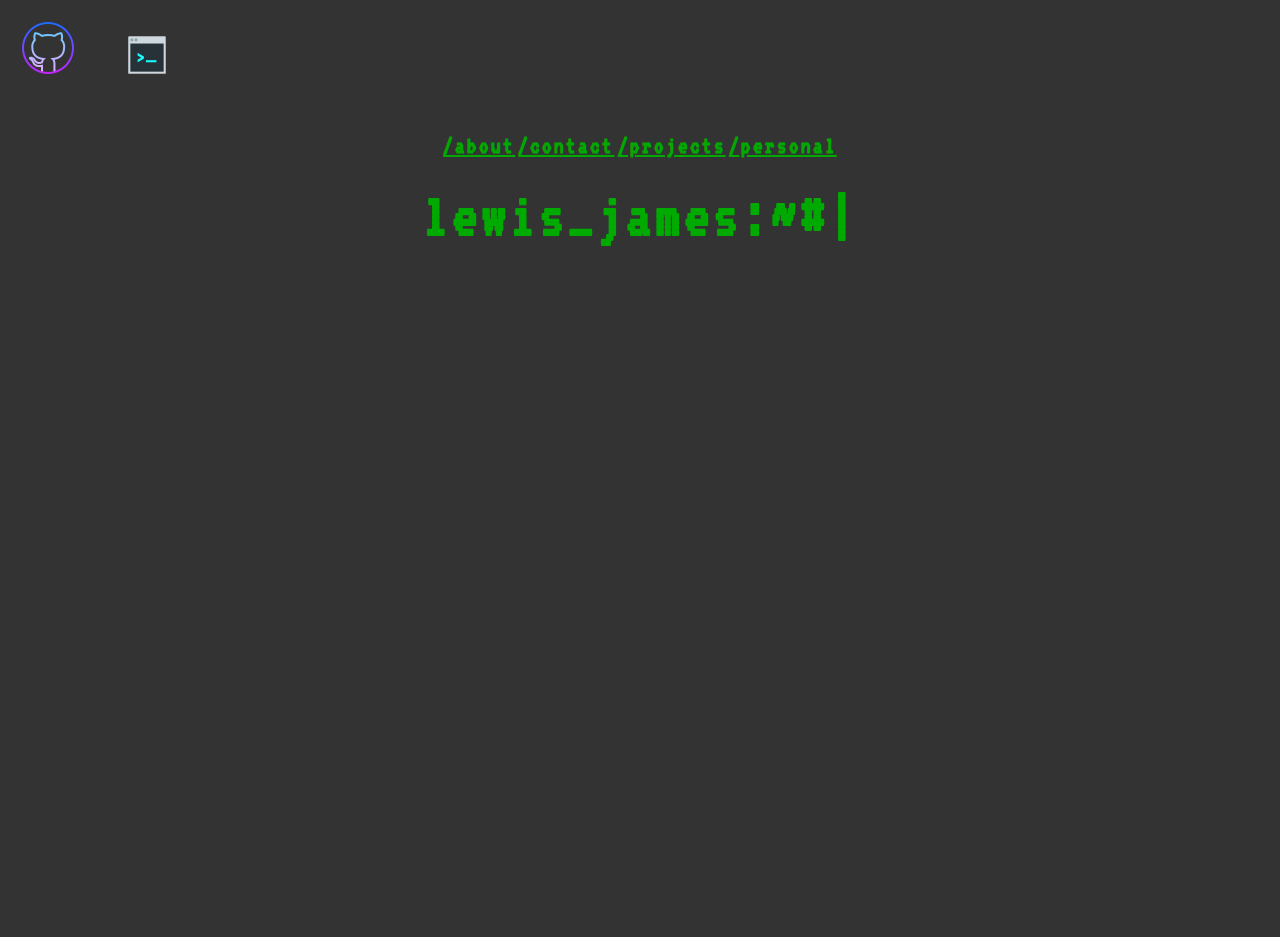
<file: src/index.html>
<!DOCTYPE html>
<html lang="en">

<head>
  <meta charset="UTF-8" />
  <meta http-equiv="X-UA-Compatible" content="IE=edge" />
  <meta name="viewport" content="width=device-width, initial-scale=1.0" />
  <link rel="stylesheet" href="css/style.css" />
  <link href="https://fonts.googleapis.com/css2?family=VT323&display=swap" rel="stylesheet">
  <title>Lewis J | Software Engineer</title>
  <a href="https://github.com/finegreat" target="_blank"><img src="img/github.png"/></a>
  <a href="#" target="_blank"><img src="img/console.png"/></a>

</head>
<!--  edit contain 1 -->
<body>

<div class="container">
  <div>
    <nav>
      <ul>
        <li id="about">/about   </li>
        <li id="contact"> /contact    </li>
		    <li id="project"> /projects   </li>
        <li id="personal"> /personal    </li>
      </ul>
    </nav>
  </div>

    <main>
      <div class="spotlight"></div>
        <h1>lewis_james:~#<span class="cursor">|</span></h1>
        <img id="rotatingSVG" src="img/h21readme-typing-svg.herokuapp.svg" alt="Rotating SVG">
        <div class="process">
          <div class="box">
            <img class="fade-in" src="img/1readme-typing-svg.demolab.svg"></img>
            <img class="fade-in" src="img/2readme-typing-svg.demolab.svg"></img>
            <img class="fade-in" src="img/3readme-typing-svg.demolab.svg"></img>
            <img class="fade-in" src="img/4readme-typing-svg.demolab.svg"></img>
            <img class="fade-in" src="img/5readme-typing-svg.demolab.svg"></img>
            <img class="fade-in" src="img/6readme-typing-svg.demolab.svg"></img>
          </div>
        </div>

    </main>
</div>

<!--  edit contain 1 -->
  <div class="hidden">
    <div id="about-content">
      <h2>about-me:$<span class="cursor">|</span></h2>
      <p>I'm <a href="https://github.com/finegreat" target="_blank">Lewis James</a>, a motivated aspiring software engineer, seeking to push the boundaries and continue furthering my knowledge in the field. I began programming and designing over a decade ago, and I take great pride in the projects I produce and my desire to advance my skillset.</p>
      <p>
        I am proficient when it comes to front and back end technologies, 3D work and game design, and cybersecurity and networking.
      </p>

      <h3>Find me online:</h3>
      <ul>
        <a href="https://www.linkedin.com/in/lewis-chappell-450811243/" target="_blank"><img src="img/linkedin.png"/></a>
        
        <a href="https://github.com/finegreat" target="_blank"><img src="img/github.png"/></a>
      </ul>	 
	 
    </div>
	
	  <div id="project-content">
      <h2>my-projects:$<span class="cursor">|</span></h2>
      <ul>
        <li>
          <a href="https://finegreat.github.io/JSRL/" target="_blank">Roguelike - JS</a>
        </li>
        <li>
          <a href="https://www.mycelium-network.com/scrape" target="_blank">Web Scraper - PHP Laravel NoSQL</a>
        </li>
        <li>
          <a href="#" target="_blank">Python Automation - Image Recognition</a>
        </li>
        <li>
          <a href="#" target="_blank">Crown Thief - Unity3D</a>
        </li>
        <li>
          <a href="#" target="_blank">Console Chat Program - Java</a>
        </li>
      </ul>
      <p> Skills: </p>
      <ul>
        <li id="small">Linux & WSL</li>      
        <li id="small">Prototyping & UX</li>
        <li id="small">Databases & System Modelling</li>
        <li id="small">Cybersecurity</li>
      </ul>
    </div>

    <div id="contact-content">
      <h2>contact-me:$<span class="cursor">|</span></h2>
      <div class="contact-form-container">
        <div class="contact-form">
          <form action="https://formspree.io/f/mknadpbd" method="POST">
            <div class="form-control">
              <label for="name">name:</label>
              <input
                type="text"
                id="name"
                name="sender-name"
                placeholder="Your Name"
                class="input-field"
                required
              />
            </div>
            <div class="form-control">
              <label for="email">email:</label>
              <input
                type="email"
                id="email"
                name="sender-email"
                placeholder="Your Email"
                class="input-field"
                required
              />
            </div>
            <div class="form-control">
              <label for="message">message:</label>
              <textarea
                id="message"
                cols="60"
                rows="10"
                placeholder="Enter your message here, and I will get to it as soon as possible!"
                name="message"
                class="input-field"
                required
              ></textarea>
            </div>
            <input
              type="submit"
              value="Submit"
              id="submit-btn"
              class="submit-btn"
            />
          </form>
        </div>
      </div>
    </div>

    <div id="personal-content">
        <h2>more-about-me:$<span class="cursor">|</span></h2>
        <div class="content-wrapper">
            <img src="img/laptop wave.png">
            <p>Before starting studying at SHU, I was a PC technician working to build custom gaming computers to spec, from start to finish. From a young age, I have always had an interest in hardware, and the software that allows me to interface with it.</p>
        </div>
    </div>
  </div>

<footer aline="center">

</footer>
  <script src="js/winbox.bundle.js"></script>
  <script src="js/main.js"></script>
</body>

</html>
</file>
<file: src/css/style.css>
@import url("https://fonts.googleapis.com/css2?family=Roboto+Mono:wght@300;400;700&display=swap");

* {
  /* box-sizing: border-box; */
  padding: 0;
  margin: 0;
}

:root {
  --text-color: #00aa00;
}

body {
  font-family: "VT323", sans-serif;
  letter-spacing: 2px;
  background-color: #333;
  color: #ccc;
  font-size: 1.2rem;
  line-height: 1.6;
  height: 100vh;
  overflow-y: hidden;

  /* background-image: radial-gradient(rgba(0, 150, 0, 0.75), black 120%);
  height: 100vh;
  margin: 0;
  overflow: hidden;
  padding: 2rem;
  &::after {
    content: "";
    position: absolute;
    top: 0;
    left: 0;
    width: 100vw;
    height: 100vh;
    background: repeating-linear-gradient(
      0deg,
      rgba(black, 0.15),
      rgba(black, 0.15) 1px,
      transparent 1px,
      transparent 2px
    );
    pointer-events: none;
  } */
}

.spotlight {
  position: fixed;
  top: 0;
  left: 0;
  pointer-events: none;
  width: 20rem;
  height: 20rem;
  border-radius: 50%;
  background: radial-gradient(
    circle,
    rgba(255, 255, 255, 0.1) 0%,
    rgba(0, 0, 0, 0) 60%
  );
  transition: all 0.2s ease-out;
  transform: translate(-50%, -50%) scale(1);
  opacity: 0;
  z-index: 9999;
}

.rotating-svg {
  width: 50px;
  height: 35px;
}

img {
  padding: 1rem;
}

h1 {
  color: var(--text-color);
  font-size: 4rem;
  letter-spacing: 3px;
  margin-bottom: 20px;
  text-align: center;
}

h2 {
  color: var(--text-color);
}

h3 {
  margin-left: 3px;
  padding: auto;
}

ul {
  list-style-type: none;
}

a {
  color: #00aa00;
  text-decoration: underline;
}

p {
  margin: 20px 0;
}

nav {
  margin-top: 20px;
}

nav ul {
  display: flex;
  justify-content: space-between;
}

nav ul li {
  color: var(--text-color);
  cursor: pointer;
  font-weight: bold;
  text-decoration: underline;
  transition: color 0.3s, text-decoration 0.3s;
  justify-content: space-between;
  padding: 0 0.1rem;
  font-size: 1.5rem;
  max-width: 100%;
}

nav ul li:hover {
  color: var(--highlight-color);
  text-decoration: none;
}

.container {
  max-width: 600px;
  margin: auto;
  display: flex;
  flex-direction: column;
  justify-content: center;
  align-items: center;
}

.fade-in {
  opacity: 0;
  transition: opacity 0.5s ease-in;
}

.fade-in.active {
  opacity: 1;
}

.wb-body {
  background: #111;
  padding: 20px;
}

.hidden {
  display: none;
}

.cursor {
  font-weight: 700;
  animation: 1s blink step-end infinite;
}

@keyframes blink {
  from,
  to {
    color: transparent;
  }

  50% {
    color: var(--text-color);
  }
}

.contact {
  margin-top: 2rem;
}

.contact-form-container {
  max-width: 40.75rem;
  margin: 0 auto;
  padding: 0.938rem;
  border-radius: 5px;
}

.contact-form-container label {
  line-height: 2.7em;
  font-weight: bold;
  color: #00aa00;
  font-size: 1rem;
}

.contact-form-container textarea {
  min-height: 6.25rem;
  font-size: 1rem;
}

.contact-form-container .input-field {
  width: 100%;
  padding-top: 10px;
  padding-bottom: 10px;
  padding-left: 0.5rem;
  border-radius: 5px;
  border: none;
  border: 2px outset #150526;
  font-size: 0.875rem;
  outline: none;
}

.input-field::placeholder {
  padding: 0.5rem;
  color: #333;
  font-family: "VT323", sans-serif;
  font-size: 1rem;
}

.submit-btn {
  width: 100%;
  padding: 10px;
  margin: 10px 0;
  background-color: #fff;
  border: 2px solid #00aa00;
  border-radius: 5px;
  font-size: 1rem;
  font-weight: bold;
  transition: 0.3s;
}

.submit-btn:hover {
  background-color: #00aa00;
  border: 2px solid #014023;
  cursor: pointer;
}

.content-wrapper {
  display: flex;
  align-items: center;
}

.content-wrapper img {
  margin-right: 10px;
  max-width: 250px;
  max-height: 250px;
}

@media (max-width: 600px) {
  html,
  body {
    width: 100%;
    overflow-x: hidden;
    letter-spacing: normal;
  }

  .spotlight {
    display: none;
  }

  #svg-container {
    position: absolute;
    justify-content: center;
    max-width: 100%;
    box-sizing: border-box;
  }

  #rotatingSVG {
    display: none;
    margin: 0 auto;
    position: static;
    transform: none;
    max-width: 100%;
    padding-left: 15%;
  }

  h1 {
    font-size: 2.5rem;
    line-height: 0.5rem;
    margin-bottom: 2rem;
  }

  .container {
    max-width: 100%;
    padding: 0 10px;
  }

  nav {
    display: flex;
    width: auto;
    margin: 0.25rem;
  }

  nav ul li {
    color: var(--text-color);
    cursor: pointer;
    font-weight: bold;
    text-decoration: underline;
    transition: color 0.3s, text-decoration 0.3s;
    justify-content: space-between;
    padding: 1rem 0.1rem;
    font-size: 1.25rem;
    max-width: 100%;
  }

  .spotlight {
    height: 200px;
  }

  .process .box {
    flex-direction: column;
  }
  .process .box img {
    width: 100%;
    max-width: none;
  }

  .contact-form-container {
    max-width: 100%;
  }

  .contact-form {
    margin: 0 auto;
  }

  .input-field,
  textarea {
    width: 100%;
    box-sizing: border-box;
    padding: 10px;
    margin-bottom: 10px;
  }

  .submit-btn {
    width: 100%;
  }

  .content-wrapper {
    display: flex;
    flex-wrap: wrap;
    justify-content: center;
    align-items: center;
  }

  .content-wrapper img {
    max-width: 100%;
  }

  /* Hide the horizontal scrollbar */
  ::-webkit-scrollbar {
    display: none;
  }
}
</file>
